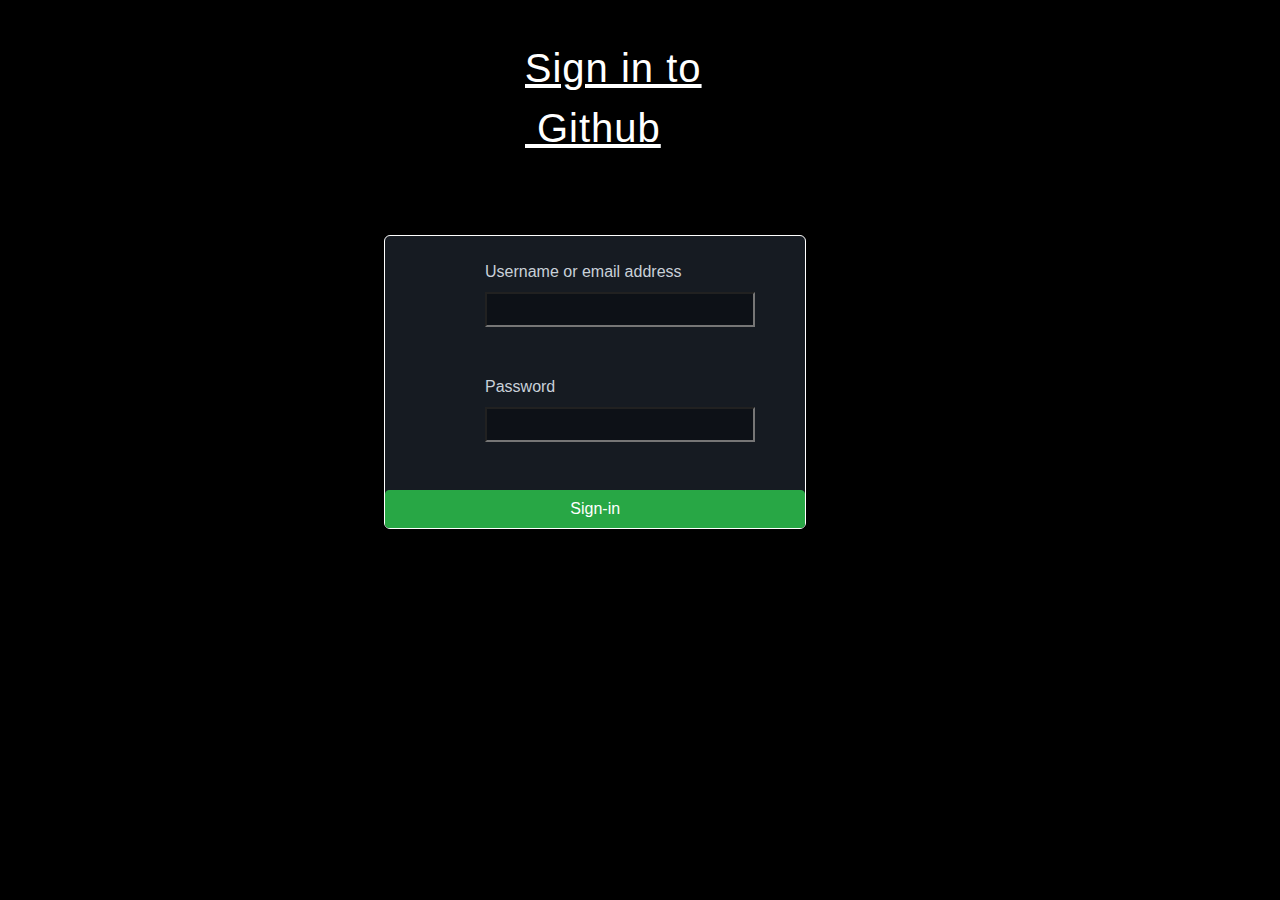
<file: day5 assignment/index.html>
<!DOCTYPE html>
<html lang="en">
  <head>
    <meta charset="UTF-8" />
    <meta http-equiv="X-UA-Compatible" content="IE=edge" />
    <meta name="viewport" content="width=device-width, initial-scale=1.0" />
    <link rel="stylesheet" href="index.css" />
    <link
      rel="stylesheet"
      href="https://maxcdn.bootstrapcdn.com/bootstrap/4.5.2/css/bootstrap.min.css"
    />

    <script src="https://ajax.googleapis.com/ajax/libs/jquery/3.5.1/jquery.min.js"></script>
    <!-- <script src="https://cdnjs.cloudflare.com/ajax/libs/popper.js/1.16.0/umd/popper.min.js"></script> -->
    <script src="https://maxcdn.bootstrapcdn.com/bootstrap/4.5.2/js/bootstrap.min.js"></script>
    <title>Document</title>
  </head>
  <body style="background-color: black">
    <pre
      style="
        color: white;
        margin-left: 41%;
        margin-top: 3%;
        font-size: 40px;
        margin-bottom: 6%;
        font-family: -apple-system, BlinkMacSystemFont, 'Segoe UI', Roboto,
          Oxygen, Ubuntu, Cantarell, 'Open Sans', 'Helvetica Neue', sans-serif;
          letter-spacing: 1px ; text-decoration: underline; 
      "
    >
Sign in to
 Github</pre
    >
    <!---<div class="contain">-->
    <form style="margin-right: 37%; margin-left: 30%; margin-top: 1%">
      <br />
      <label
        style="
          padding-left: 100px;
          color: #c9d1d9;
          font-family: -apple-system, BlinkMacSystemFont, 'Segoe UI', Roboto,
            Oxygen, Ubuntu, Cantarell, 'Open Sans', 'Helvetica Neue', sans-serif;
        "
        >Username or email address</label
      >
      <div style="margin-left: 100px">
        <input
          type="text"
          required
          style="
            height: 35px;
            width: 270px;
            font-size: large;
            margin-right: 50px;
            background-color: #0d1117;
            color: white;
          "
        />
        <br />
      </div>
      <br />
      <br />
      <label
        style="
          padding-left: 100px;
          color: #c9d1d9;
          font-family: -apple-system, BlinkMacSystemFont, 'Segoe UI', Roboto,
            Oxygen, Ubuntu, Cantarell, 'Open Sans', 'Helvetica Neue', sans-serif;
        "
        >Password</label
      >
      <div style="padding-left: 100px">
        <input
          type="password"
          required
          style="
            height: 35px;
            width: 270px;
            font-size: large;
            background-color: #0d1117;
            color: white;
          "
        />
        <br />
      </div>
      <br />
<br>
      <button type="button" class="btn btn-primary btn-block btn-success">Sign-in</button>
      <!--<input type="submit" name="commit" value="Sign in" class="btn btn-primary btn-block" data-disable-with="Signing in…">-->
    </form>
    <!--</div>-->
  </body>
</html>
</file>
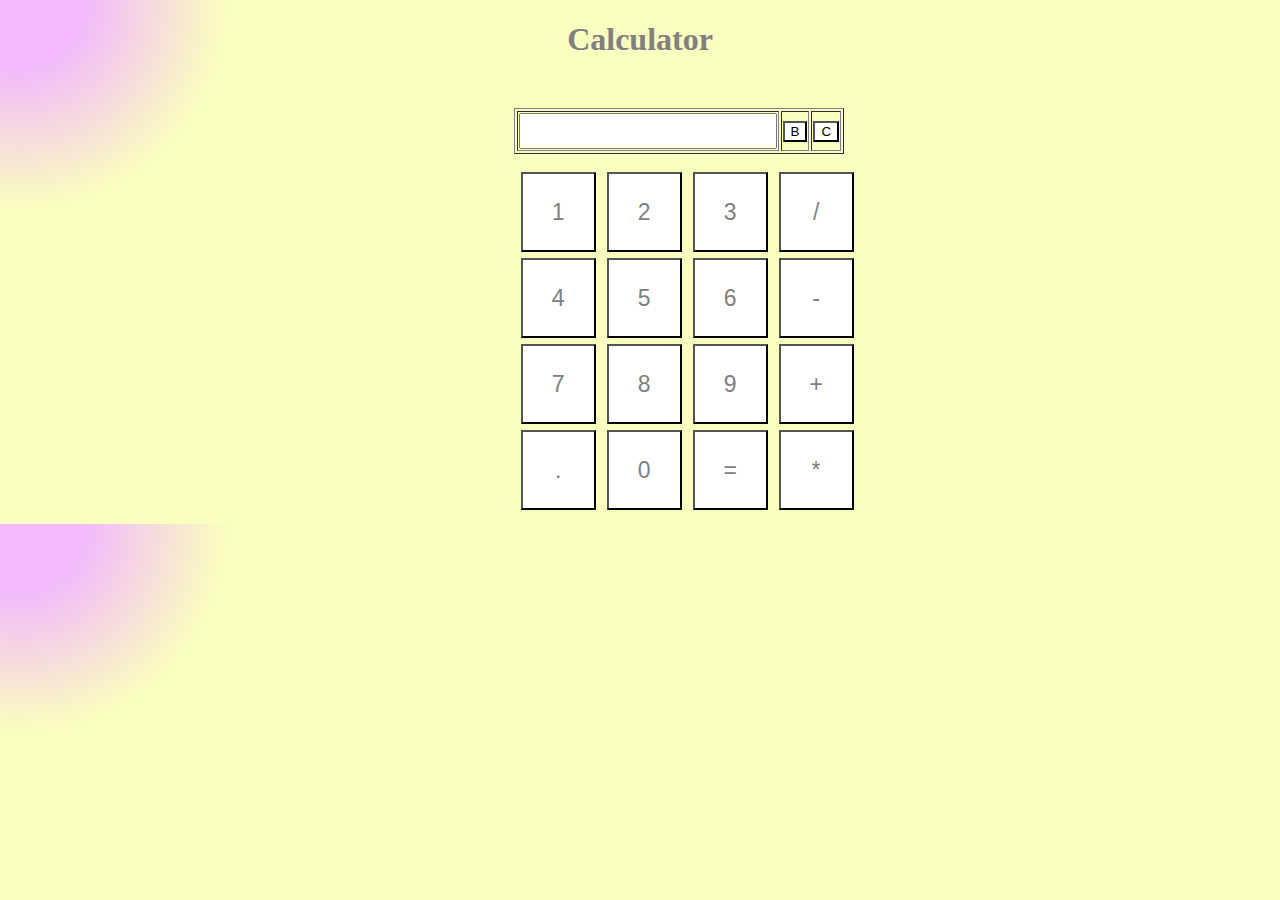
<file: calci new/calci.html>
<!DOCTYPE html>
<html lang="en">
<head>
  <meta charset="UTF-8">
  <meta http-equiv="X-UA-Compatible" content="IE=edge">
  <meta name="viewport" content="width=device-width, initial-scale=1.0">
  <link rel="stylesheet" href="calci.css">
  <script src="calci.js"></script>
  <title>Document</title>
</head>
<body>
 
    <body>
    <h1 style="color: gray;">Calculator</h1>
    <div class="container">
    <table border="1px">
    <tr>
    <td><input type="text" id="result"></td>
    <td><input type="button" class="buttons1"style="background-color:white; font-size=22px;" value="B" onclick="back()">     </td>
    <td> <input type="button" class="buttons1"style="background-color:white;" value="C" onclick="clr()"> </td>
    </tr>
    </table>
    <br>
    <div class= "1st row">
    <input type="button"class="a" value="1" onclick="display('1')">
    <input type="button"class="a" value="2" onclick="display('2')">
    <input type="button"class="a" value="3" onclick="display('3')">
    <input type="button"class="a" value="/" onclick="display('/')">
    </div>
    
    <div class="2nd row">
    <input type="button"class="a" value="4" onclick="display('4')">
    <input type="button" class="a"value="5" onclick="display('5')">
    <input type="button" class="a"value="6" onclick="display('6')">
    <input type="button"class="a" value="-" onclick="display('-')">
    </div>
    <div class="3rd row">
    <input type="button" class="a"value="7" onclick="display('7')">
    <input type="button" class="a"value="8" onclick="display('8')">
    <input type="button"class="a" value="9" onclick="display('9')">
    <input type="button"class="a" value="+" onclick="display('+')">
    </div>
    <div class="4th row">
    <input type="button" class="a" value="." onclick="display('.')">
    <input type="button"class="a" value="0" onclick="display('0')">
    <input type="button"class="a" value="=" onclick="solve()">
    <input type="button"class="a" value="*" onclick="display('*')">
    </div>
   </div> 
</body>
</html>
</file>
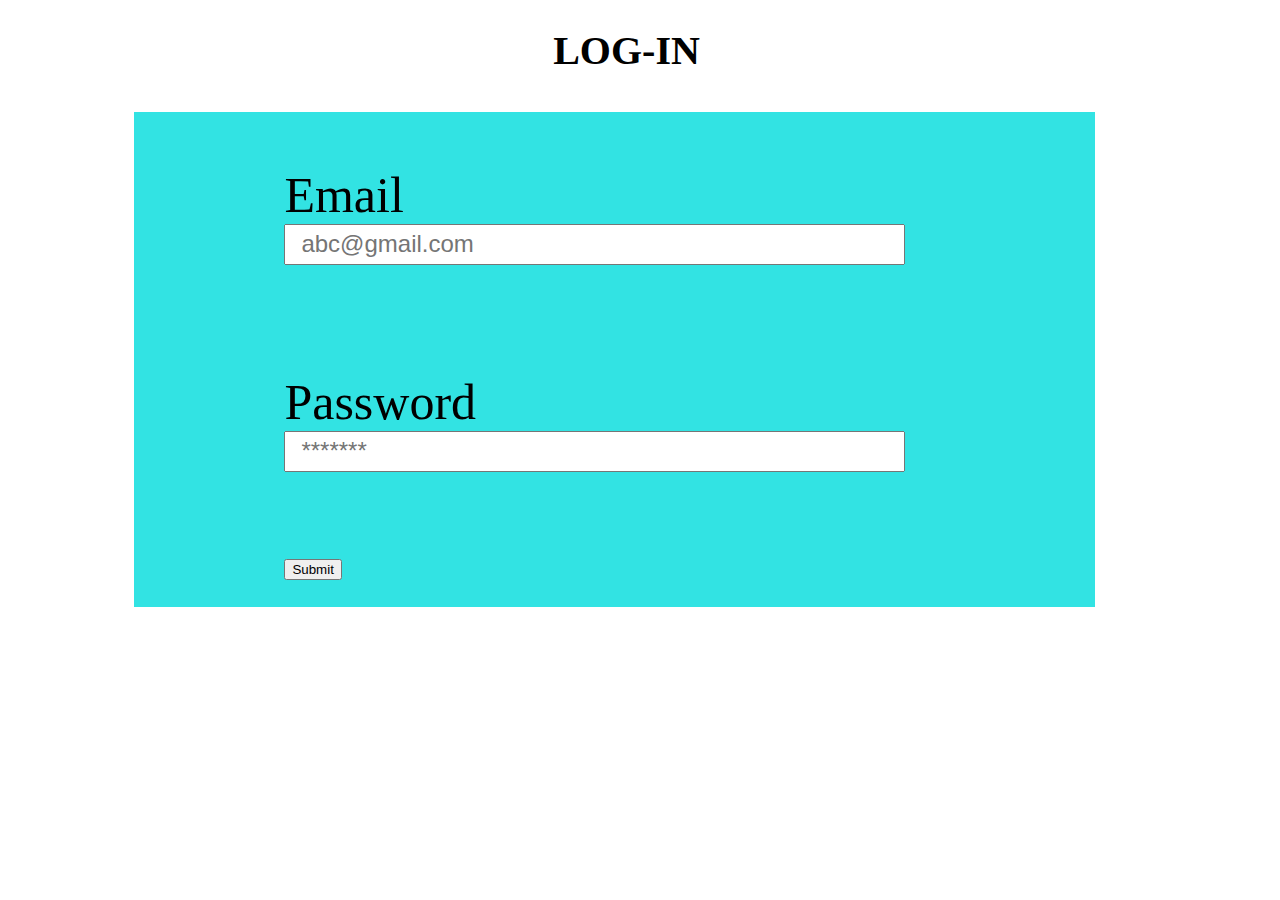
<file: day3/log.html>
<!DOCTYPE html>
<html>
  <head>
    <meta charset="utf-8" />
    <meta http-equiv="X-UA-Compatible" content="IE=edge" />
    <title>Page Title</title>
    <meta name="viewport" content="width=device-width, initial-scale=1" />
    <link rel="stylesheet" type="text/css" media="screen" href="log.css" />
  </head>
  <body>
    <div>
      <h1 style="font-size: 40px;">LOG-IN</h1>
    </div>

    <div class="contain">
      <form>
        <br /> <br />
        <div><label style="font-size: 50px; padding-left: 150px;"> Email</label></div>
        <div>
          <input 
            type="email"
            placeholder="abc@gmail.com"
            required
            style="height: 35px; width: 600px; font-size: x-large; padding-left: 15px; margin-left: 150px;"
          />
          <br />
        </div>
        <br />
        <br />  <br />  <br />
        <div><label  style="font-size: 50px; padding-left: 150px;"> Password </label></div>
        <div>
          <input
            type="password"
            placeholder="*******"
            required
            style="height: 35px; width: 600px; font-size: x-large;  padding-left: 15px; margin-left: 150px;"
          />
          <br />
          <br />  <br /> <br />
        </div>
        

        <label></label>
        <div><input type="submit"required style="margin-left: 150px;" /></div>
        <br />
      </form>
    </div>
  </body>
</html>
</file>
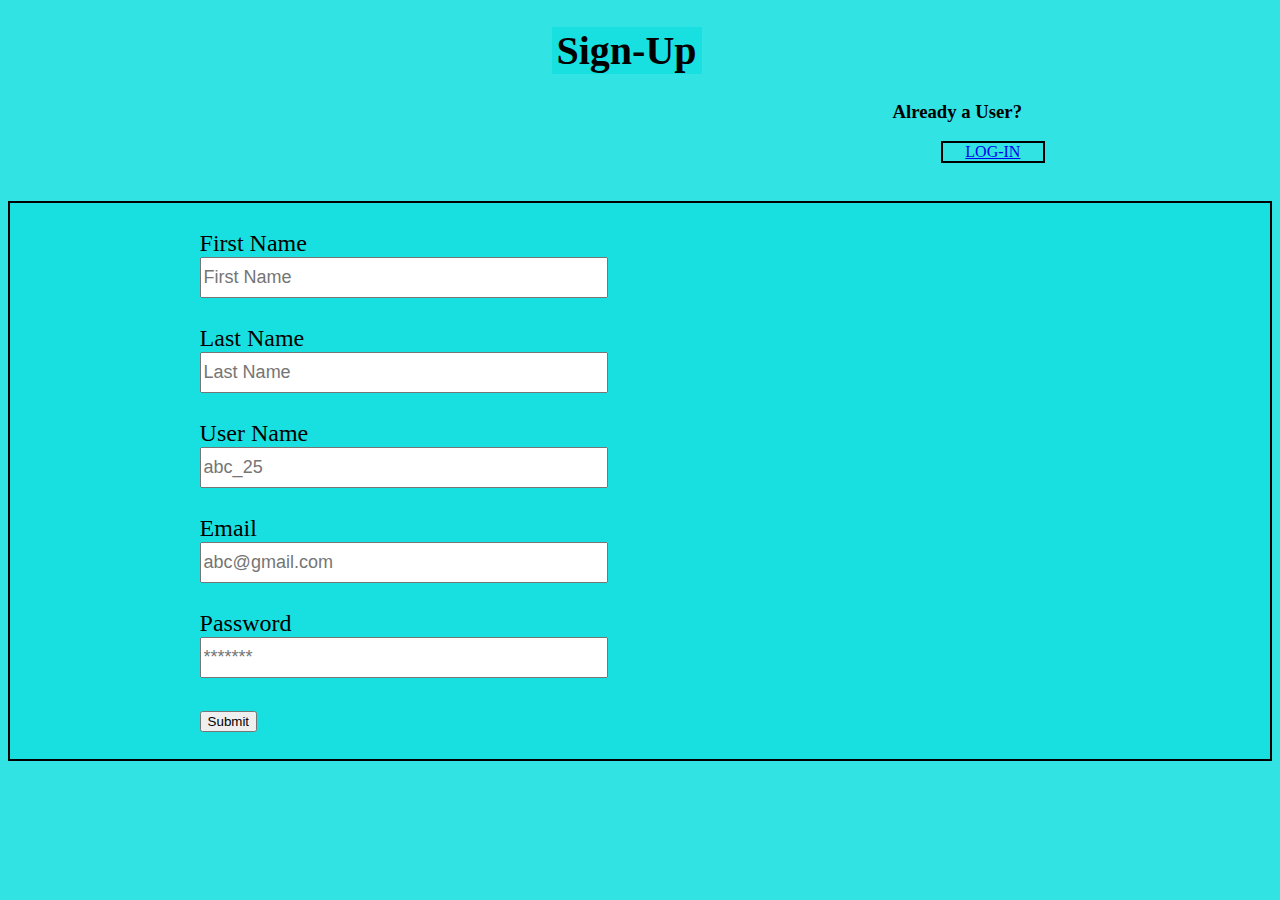
<file: day3/sign.html>
<!DOCTYPE html>
<html lang="en">
<head>
    <meta charset="UTF-8">
    <meta http-equiv="X-UA-Compatible" content="IE=edge">
    <meta name="viewport" content="width=device-width, initial-scale=1.0">
    <link rel="stylesheet" href='sign.css'>
    <title>Document</title>
</head>
<body>
    <div>
        <h1 style="font-size: 40px;">Sign-Up</h1>
    </div>

    <div class="a">
        <h3> Already a User?</h3>
       <div class="l"> <a href="log.html">LOG-IN</a></div>
    </div> 

    <div class="container">
      
    <form>
    <br>

     
    <div ><label>First Name</label><br></div>
<div><input type="text" placeholder="First Name" required style="height: 35px; width: 400px; font-size: large;"> <br> </div><br>

<div><label>Last Name </label><br></div>
<div><input type="text" placeholder="Last Name" required style="height: 35px; width: 400px; font-size: large;"> <br> </div><br>

<div><label>User Name</label><br></div>
<div ><input type="text" placeholder="abc_25" required style="height: 35px; width: 400px; font-size: large;"> <br> </div><br>

    <div> <label> Email</label></div>
        <div><input type="email" placeholder="abc@gmail.com" required style="height: 35px; width: 400px; font-size: large;"> <br> </div><br>

        <div> <label> Password </label></div>
            <div><input type="password" placeholder="*******" required style="height: 35px; width: 400px; font-size: large;"> <br> </div><br>

            <label style="font-size: x-large;"></label>
<div class="s"><input type ="submit"></div><br>

        </form>
        </div>
</body>
</html>
</file>
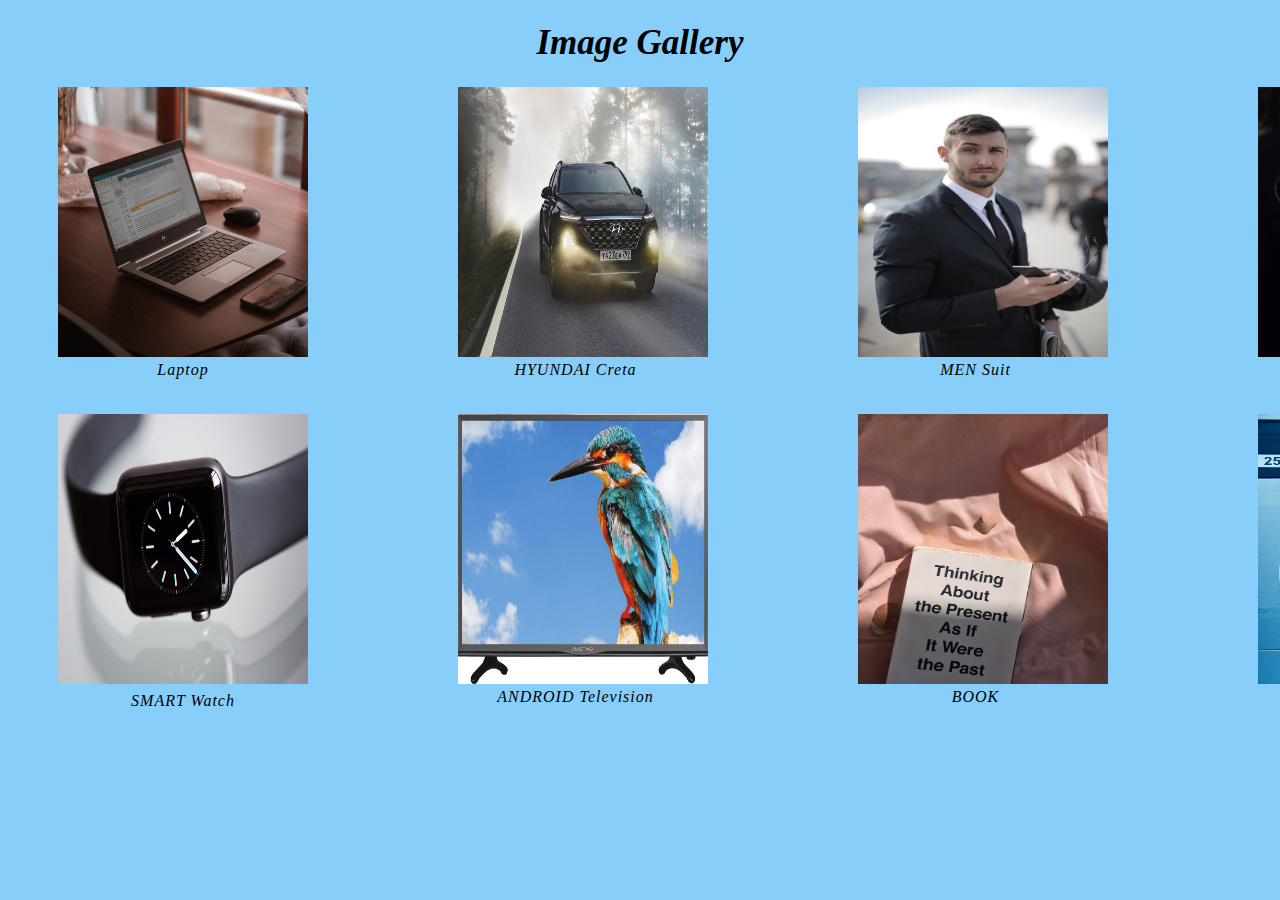
<file: day4 assignment/gallery.html>
<!DOCTYPE html>
<html lang="en">
  <head>
    <meta charset="UTF-8" />
    <meta http-equiv="X-UA-Compatible" content="IE=edge" />
    <meta name="viewport" content="width=device-width, initial-scale=1.0" />
    <link rel="stylesheet" href="index.css" />
    <title>Document</title>
  </head>
  <body>
    <h1>Image Gallery</h1>

    <div class="container">

      <div>
        <img
          src="pexels-sami-abdullah-7739813.jpg"
          height="270px"
          width="250px"
        />
        <div class="a" style="text-align: center;">Laptop</div>
      </div>

      <div>
        <img
          src="pexels-svh-2920064.jpg"
          height="270px"
          width="250px"
          style="padding-left: 150px"
        />
         <div class="a" style="margin-left: 135px; text-align: center;">HYUNDAI Creta</div>
      </div>

      <div>
        <img
          src="pexels-photo-3778527.jpeg"
          height="270px"
          width="250px"
          style="padding-left: 150px"
        />
        <div class="a" style="margin-left: 135px; text-align: center;">MEN Suit</div>
      </div>

      <div>
        <img
          src="pexels-noah-erickson-404280.jpg"
          height="270px"
          width="250px"
          style="padding-left: 150px"
        />
        <div class="a" style="margin-left: 135px; text-align: center;">SAMSUNG Galaxy S9</div>
      </div>
      
    </div>

    <div class="container">
      <div>
        <img
          src="pexels-torsten-dettlaff-437037.jpg"
          height="270px"
          width="250px"
          style="padding-top: 14%;"
        />
        <div class="a" style="text-align: center; margin-top: 1.5%;">SMART Watch</div>
      </div>

      <div>
        <img
          src="0034850-amstrad-43-am43fhsa-full-hd-smart-led-tv.png"
          height="270px"
          width="250px"
          style="padding-left: 150px; padding-top: 35px;"
        />
        <div class="a" style="margin-left: 135px; text-align: center; margin-top: 3.750;">ANDROID Television</div>
      </div>

      <div>
        <img
          src="pexels-daria-shevtsova-3981646.jpg"
          height="270px"
          width="250px"
          style="padding-left: 150px;  padding-top: 35px;"
        />
        <div class="a" style="margin-left: 135px; text-align: center; margin-top: 3.750;">BOOK</div>
      </div>

      <div>
        <img
          src="pexels-ekaterina-belinskaya-4700391.jpg"
          height="270px"
          width="250px"
          style="padding-left: 150px;  padding-top: 35px;"
        />
        <div class="a" style="margin-left: 135px; text-align: center; margin-top: 3.750;">Washing Machine</div>
      </div>
    </div>
  </body>
</html>
</file>
<file: day5 assignment/index.css>
form{
border: white 1px solid;
background-color:#161b22;
border-radius: 6px;
}


body{
   background-color: black;
}
@media screen and (max-width: 480px) {
   body {
     background-color: lightgreen;
   }
 }
</file>
<file: calci new/calci.css>
h1{
    text-align: center;
    
}
.container{
    margin-left: 40%;
    margin-top: 50px;
}
.a{
    height: 80px;
    width: 75px;
    margin-left: 7px;
    margin-bottom: 6px;
    color: gray;
    background-color: white;
    font-size: 23px;
}
#result
{
    width: 250px;
    line-height: 30px;
    font-size: 25px;
}
.a:hover{
    background-color: #ffc947;
    color: black;

}
body{
    /* background-image: linear-gradient( 68.2deg,  rgba(255,202,88,1) 0%, rgba(139,73,255,1) 100.2% )? */
    /* background-image: radial-gradient( circle farthest-corner at 10% 20%,  rgba(161,255,255,1) 11.3%, rgba(6,255,255,1) 41.2%, rgba(0,216,216,1) 77.8% );*/
     background-image: radial-gradient( circle 344px at 1.4% 0%,  rgba(242,185,252,1) 19.3%, rgba(250,254,190,1) 60.7% );
     /* background-repeat:inherit; */
     /* background-color: #00ead3; */
}
.buttons1{
    background-color: white;
}
</file>
<file: day3/log.css>
h1{
    text-align: center;
  /*  background-color:rgba(22, 223, 223, 0.877);*/
    color:black;
    width: 150px;
    margin-left: 43%
}

.contain{
    margin-left: 10%;
    background-color: white;
   margin-right :5%;
   
    font-size: x-large;
    /*border-bottom: solid 5px black;*/
   /* border: black 2px solid;*/
    margin-top: 3%;
   /* background-color:rgba(22, 223, 223, 0.877);*/
    padding-right: 9%;
    
}

form{
    background-color:rgba(22, 223, 223, 0.877);
    
}
</file>
<file: day3/sign.css>
*
.a{
    /*padding-left: 700px;*/
    text-align:right;
    padding-right: 250px;
}
.container{
    padding-left: 15%;
    background-color: white;
    padding-right : 35%;
    margin-top: 0%;
    font-size: x-large;
    border-bottom: solid 5px black;
    border: black 2px solid;
    margin-top: 3%;
    background-color:rgba(22, 223, 223, 0.877);
    
}
.l{
    border: 2px solid black;
    margin-left: 92%;
    width: 100px;
    text-align: center;
    margin-top: 1px;
}
h1{
    text-align: center;
    background-color: rgba(22, 223, 223, 0.877);
    color:black;
    width: 150px;
    margin-left: 43%
    
}
body{
background-color:rgba(22, 223, 223, 0.877);
}
.l:hover{
    background-color: white;
    color: darkslateblue;
    font-style: italic;
}
</file>
<file: day4 assignment/index.css>
.container{
   display: flex;
    flex-direction: row;
   width: 1610px;
  /* margin-top: 1.8%; */
 margin-left: 50px;
 margin-right: 10px;
 /*padding-top: 2.1%;*/
}
body{
    background-color: lightskyblue;
}

.a{
    font-family: fantasy;
    font-style: oblique;
   letter-spacing: 1px;
}

h1{
    text-align: center;
    font-size: larger;
    font-family: cursive;
    
    font-style: oblique;
    font-size: 35px;
}
</file>
